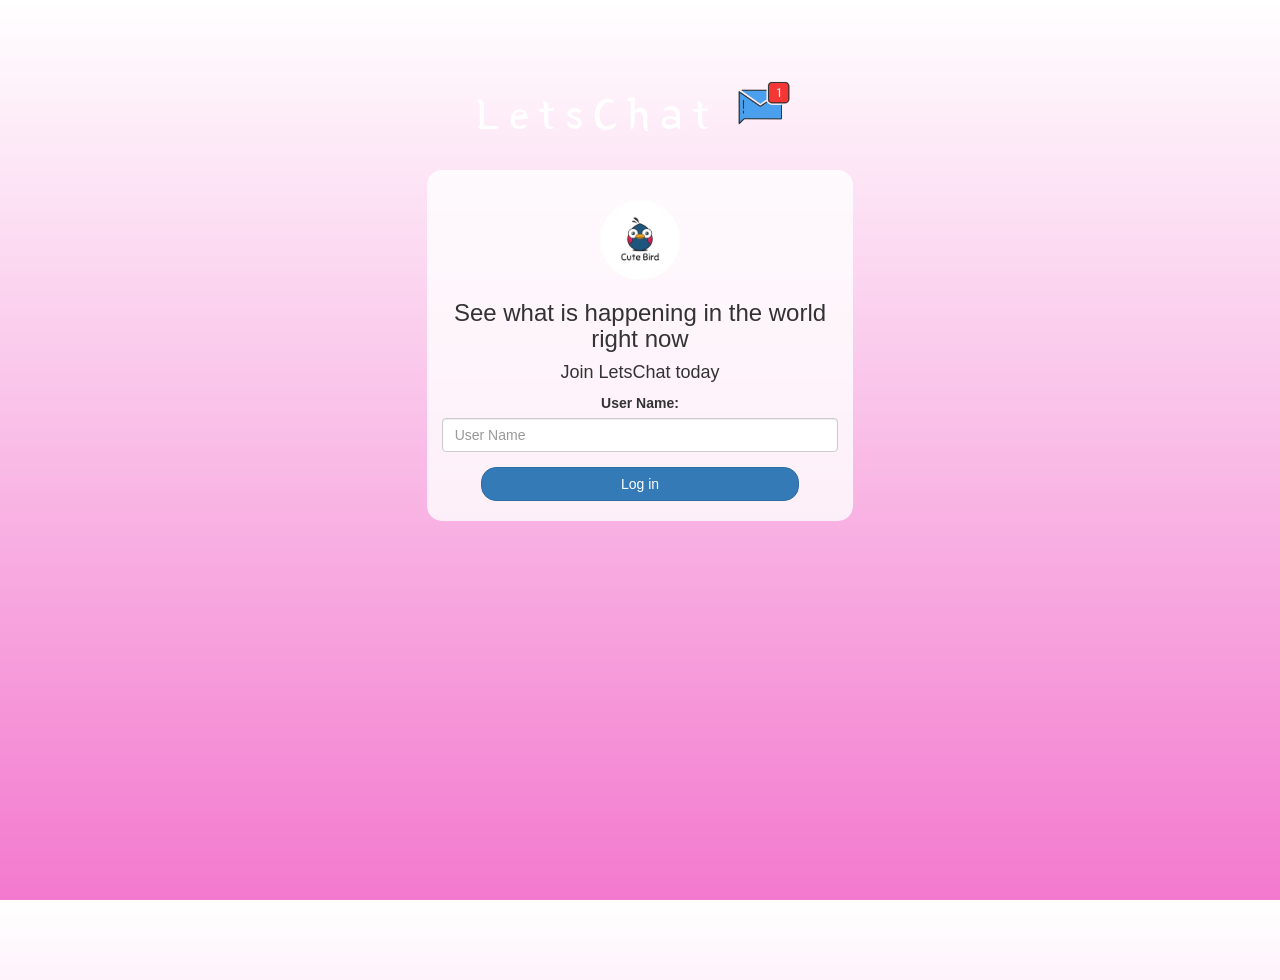
<file: index.html>
<!DOCTYPE html>
<html>
<head>
	<title>LetsChat</title>
<link href="https://fonts.googleapis.com/css?family=Yeon+Sung&display=swap" rel="stylesheet"><meta name="viewport" content="width=device-width, initial-scale=1">

<link rel="stylesheet" href="https://maxcdn.bootstrapcdn.com/bootstrap/3.4.0/css/bootstrap.min.css">
<script src="https://ajax.googleapis.com/ajax/libs/jquery/3.4.1/jquery.min.js"></script>
<script src="https://maxcdn.bootstrapcdn.com/bootstrap/3.4.0/js/bootstrap.min.js"></script>

<link rel="stylesheet" type="text/css" href="style.css">
<script src="kwitter.js"></script>
</head>
<body>
<center>
	<h1 class="header">	
		LetsChat<sup>
	<img src="m2.png">
	</sup>
</h1>
	<div class="col-lg-4 col-md-6 col-sm-6 col-xs-11 login_div">
	<img src="logo.png" class="logo">
		<h3 >See what is happening in the world right now</h3>
		<h4 >Join LetsChat today</h4>
		<div class="form-group">
		  <label >User Name:</label>
<input type="text" id="user_name" class="form-control" placeholder="User Name">
		</div>
		<button id="login_button" class="btn btn-primary" onclick="addUser()">Log in</button>
		<br><br>
	</div>
</center>
</body>
</html>
</file>
<file: style.css>
html, body
{
  height: 100%;
  margin: 0;
}

body
{
	background: linear-gradient(white 0%, rgb(243, 121, 206) 100%);
}

.header
{
	color: white;font-family: 'Yeon Sung';font-size: 45px;letter-spacing: 10px;margin-top: 80px;
}
.header img
{
	width: 80px;margin-left: -15px;
}

.login_div
{
	background: rgba(255,255,255,0.8);float: none;border-radius: 15px;
}

.logo
{
	width: 80px;margin-top: 30px;border-radius: 40px;
}

#login_button
{
	width: 80%;border-radius: 15px;
}

.room_name
{
	cursor: pointer;
	font-size: 20px;
}


#logout
{
	font-size: 20px; float: right;
}


#output
{
	padding: 10px; width:80%;background: rgba(255,255,255,0.8);border-radius: 15px;
}

.input_div_room_page
{
	width: 80%;
}

.input_div label
{
	color: white;font-size: 20px;
}


.input_div_message_page
{
	position: fixed;bottom: 0px;width: 100%;background: rgba(255,255,255,0.8);
}
.input_div_message_page label
{
	color: black;
}
.input_div_message_page #msg
{
	width: 80%;
}
.input_div_message_page button
{
	margin-top: 15px;
	width: 50%; 
}
.color_white
{
	color: white
}

.user_tick
{
	width:20px;
}
.message_h4
{
	padding-left:5px;color:grey;
}
</file>
